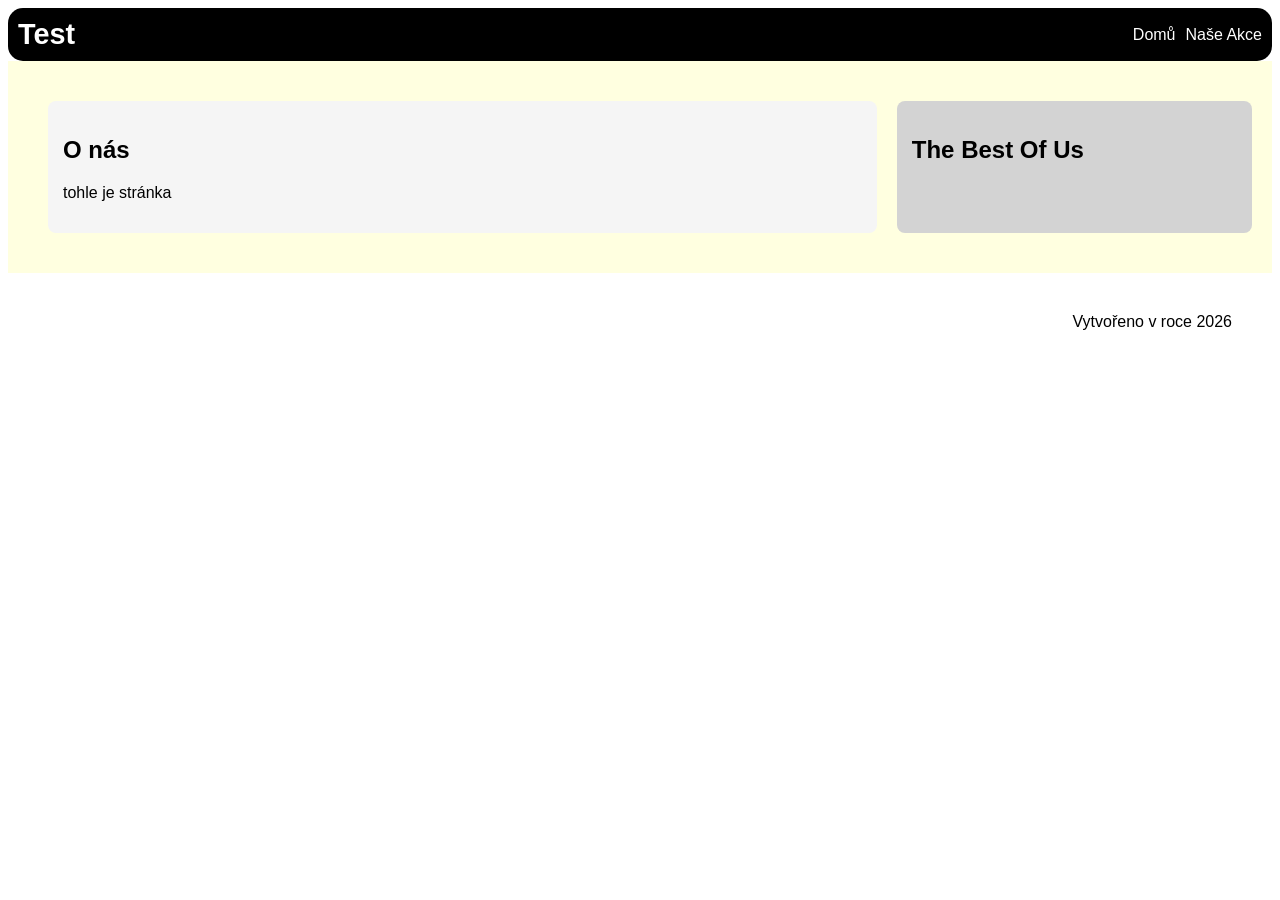
<file: index.html>
<!DOCTYPE html>
<html lang="cs">
 <link rel="stylesheet" href="styles.css" />
 <title>Testweb - hlavní strana</title>
 <div id="Hlavní strana"></div>
<head>
    <meta charset="UTF-8">
    <meta name="viewport" content="width=device-width, initial-scale=1.0">
</head>
<body>
    <header>
        <h1>Test</h1>
        <div class="menu">
            <a href="index.html">Domů</a>
            <a href="cs_actions.html">Naše Akce</a>
        </div>
    </header>
    <main>
        <div class="kontejner">
    <div class="sloupec levy">
        <h2>O nás</h2>
        <p> tohle je stránka 
        </p>
    </div>
    <div class="sloupec pravy">
        <h2>The Best Of Us</h2>
    </div>
    </div>
    </main>
    <footer>Vytvořeno v roce 2026</footer>
</body>
</html>
</file>
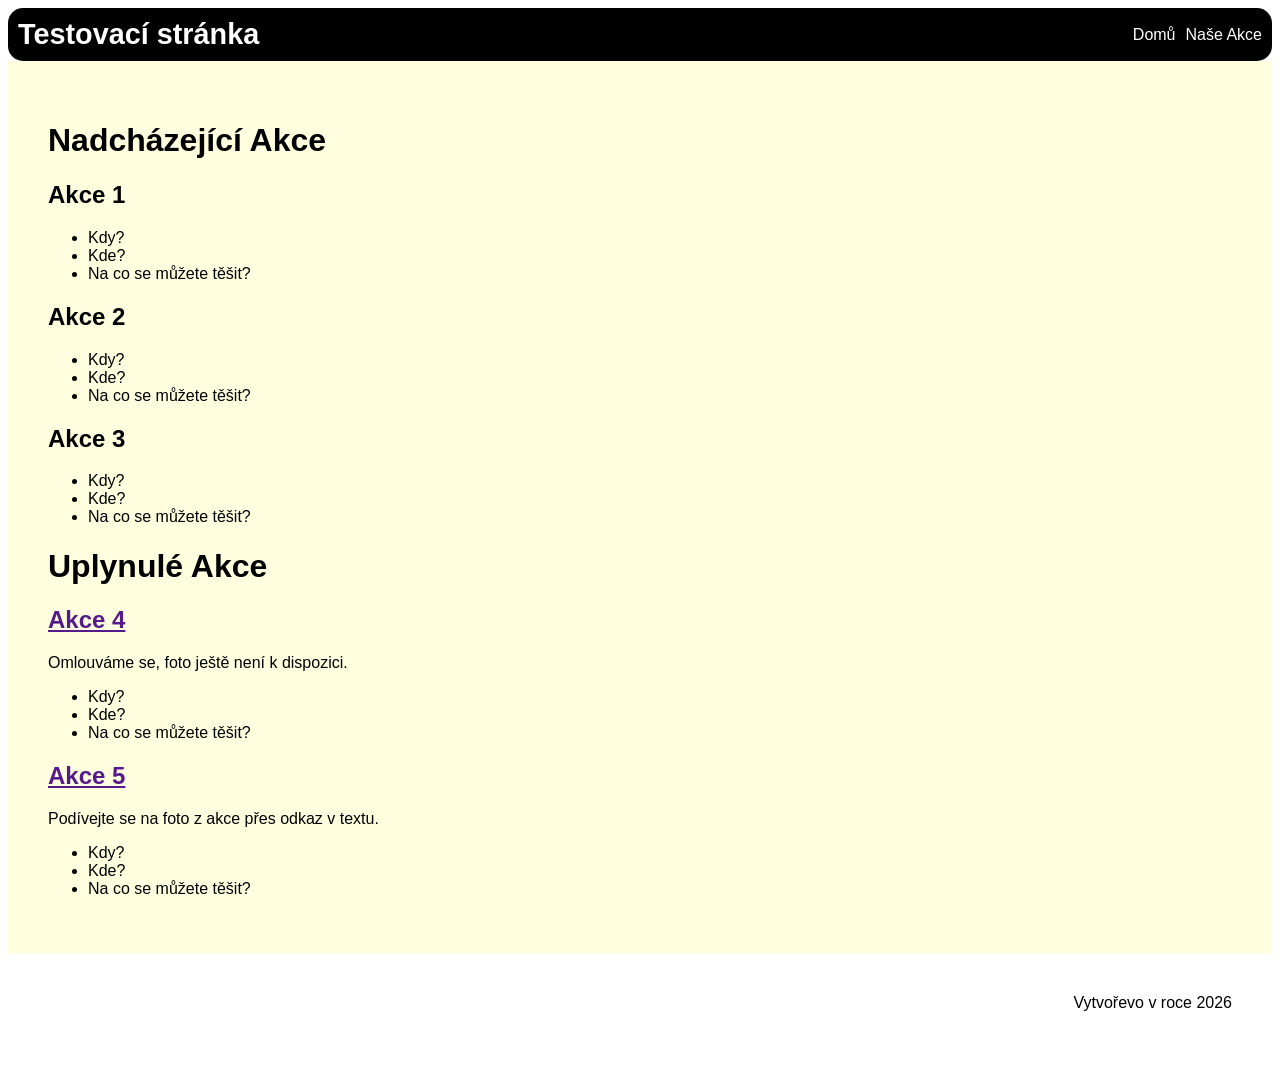
<file: cs_actions.html>
<!DOCTYPE html>
<html lang="cs">
<head>
    <meta charset="UTF-8">
    <meta name="viewport" content="width=device-width, initial-scale=1.0">
    <link rel="stylesheet" href="styles.css" />
    <title>Test web - Akce</title>
    <div id="Events"></div>
 </head>

 <body>
    <header>
        <div class="header-left">
            <h1>Testovací stránka</h1>
        </div>
        <div class="menu">
            <a href="index.html">Domů</a>
            <a href="cs_actions.html">Naše Akce</a>
        </div>
    </header>
    <main>
        <h1>Nadcházející Akce</h1>
            <h2>Akce 1</h2>
            <ul>
            <li>Kdy?</li>
            <li>Kde?</li>
            <li>Na co se můžete těšit?</li>
            </ul>
            <h2>Akce 2</h2>
            <ul>
            <li>Kdy?</li>
            <li>Kde?</li>
            <li>Na co se můžete těšit?</li>
            </ul>
            <h2>Akce 3</h2>
            <ul>
            <li>Kdy?</li>
            <li>Kde?</li>
            <li>Na co se můžete těšit?</li>
            </ul>
        <h1>Uplynulé Akce</h1>
            <h2><a href="">Akce 4</a></h2>
            <p>Omlouváme se, foto ještě není k dispozici.</p>
            <ul>
                <li>Kdy?</li>
                <li>Kde?</li>
                <li>Na co se můžete těšit?</li>
            </ul>
            <h2><a href="">Akce 5</a></h2>
            <p>Podívejte se na foto z akce přes odkaz v textu.</p>
            <ul>
                <li>Kdy?</li>
                <li>Kde?</li>
                <li>Na co se můžete těšit?</li>
            </ul>
            </p>
        </main>
     <footer>Vytvořevo v roce 2026</footer>
</body>
</html>
</file>
<file: styles.css>
header {
  background-color: black;
  color: white;
  border-radius: 15px;
  display: flex;
  justify-content: space-between;
  align-items: center;
  padding: 10px 10px;
  font-family: Arial, Helvetica, sans-serif;
  position: sticky;
  top: 0;
  z-index: 1000;
}

header h1 {
  margin: 0;
  font-size: 1.8rem;
}
   
    .header-left {
        display: flex;
        gap: 10px;
    }
    .menu {
        display: flex;
        gap: 10px;
    }

    header a {
        color: white;
        font-size: 16px;
        text-decoration: none;
    }

    header a:visited {
        color: white;
}

.kontejner {
    display: flex;
    gap: 20px;
    width: 100%;
    box-sizing: border-box;
}

.sloupec.levy {
    flex: 0 0 70%;
    background-color: whitesmoke;
    padding: 15px;
    box-sizing: border-box;
    border-radius: 8px;
    align-items: center;
}

.sloupec.pravy {
    flex: 0 0 30%;
    background-color: lightgray;
    padding: 15px;
    box-sizing: border-box;
    border-radius: 8px;
}

.sloupec {
  flex: 1;
  padding: 20px;
  background-color: #f4f4f4;
}

main{background-color: lightyellow;
    color: black;
    text-align: left;
    padding: 40px;
    height: 100%;
    font-family: Arial, Helvetica, sans-serif;
}

footer{background-color: white;
    color: black;
    text-align: right;
    padding: 40px;
    height: 50px;
    font-family: Arial, Helvetica, sans-serif;
}
button{background-color: aquamarine;
    padding: 8px;
    border-radius: 8px;
    margin: 10px;
}
</file>
